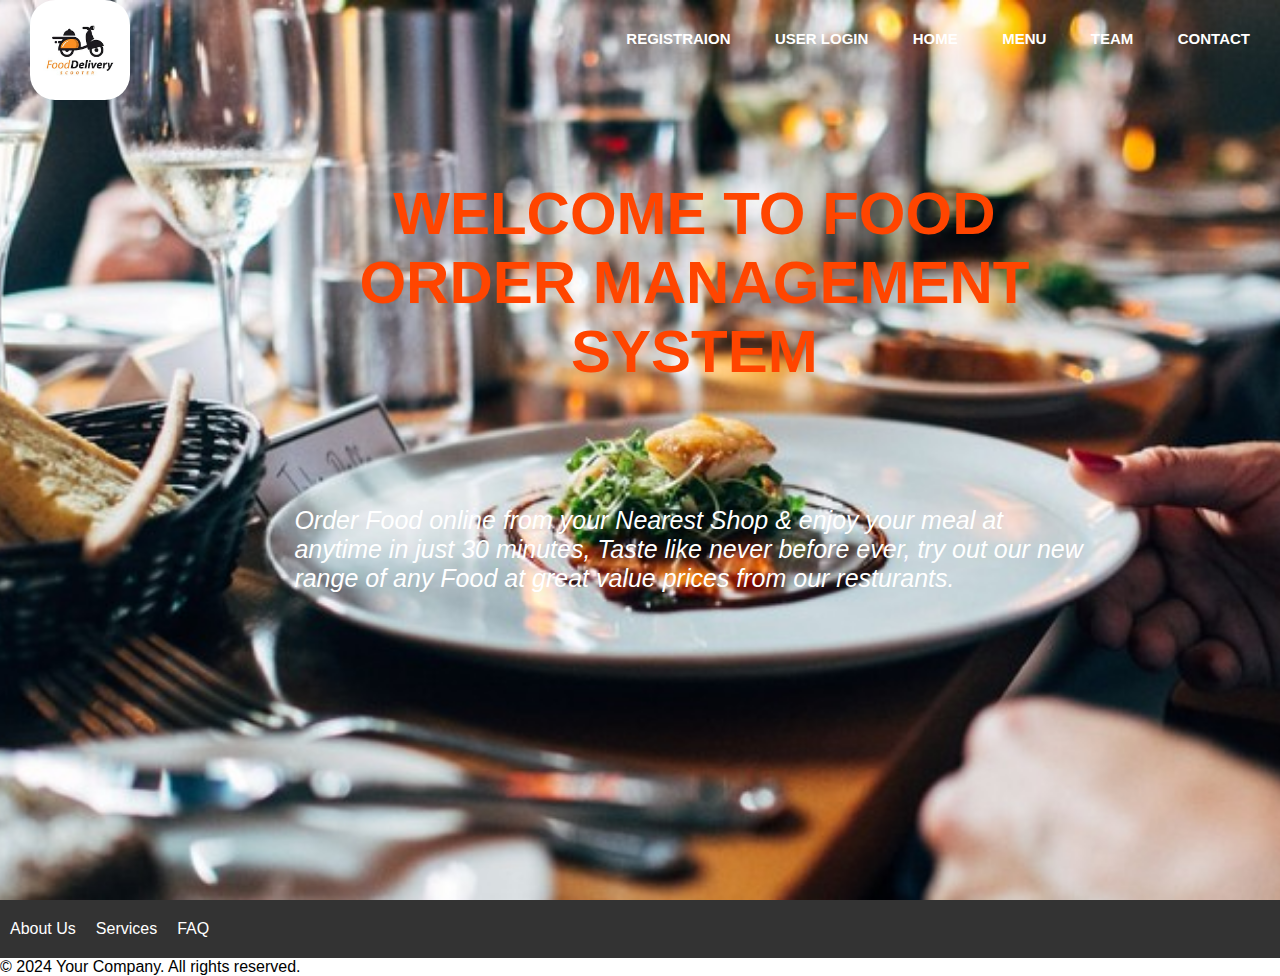
<file: index.html>
<!DOCTYPE html>
<html lang="en">
<head>
    <title>HomePage</title>
    <link rel="stylesheet" href="style8.css">
</head>
<body>
    <header>
        <img src="Logo.jpg" alt="Your Logo" id="header-logo">
        <div class="wrapper">
        <ul class="menu"> 
        <li><a href="form.html">Registraion</a></li>    
        <li><a href="LoginPage.html">User Login</a></li>    
        <li><a href="index.html">Home</a></li>
        <li><a href="order.html">Menu</a></li>
        <li><a href="Ourteam.html">Team</a></li> 
        <li><a href="contact.html">Contact</a></li> 
         
        
        </ul>
    
        </div>
        <div class="text">
        <h1> Welcome to Food Order Management System</h1>
        <p><i> Order Food online from your Nearest Shop & enjoy your meal at anytime in just 30 minutes, Taste like never before ever, try out our new range of any Food at great value prices 
         from our resturants.</i></p>
         
        </div>
        
    </header>   
    </header>

  <div><nav>
    <footer class="footer">
        
          <nav class="footer-nav">
            <a href="/about">About Us</a>
            <a href="/services">Services</a>
           
            <a href="/faq">FAQ</a>
          </nav> </div>
          <!--
          <div class="social-media">
            <a href="https://www.facebook.com" target="_blank">Facebook</a>
            <a href="https://www.twitter.com" target="_blank">Twitter</a>
            <a href="https://www.instagram.com" target="_blank">Instagram</a>
          </div>
          -->
          <p class="copyright">&copy; 2024 Your Company. All rights reserved.</p>
        </div>
      </footer>
    
</body>
</html>
</file>
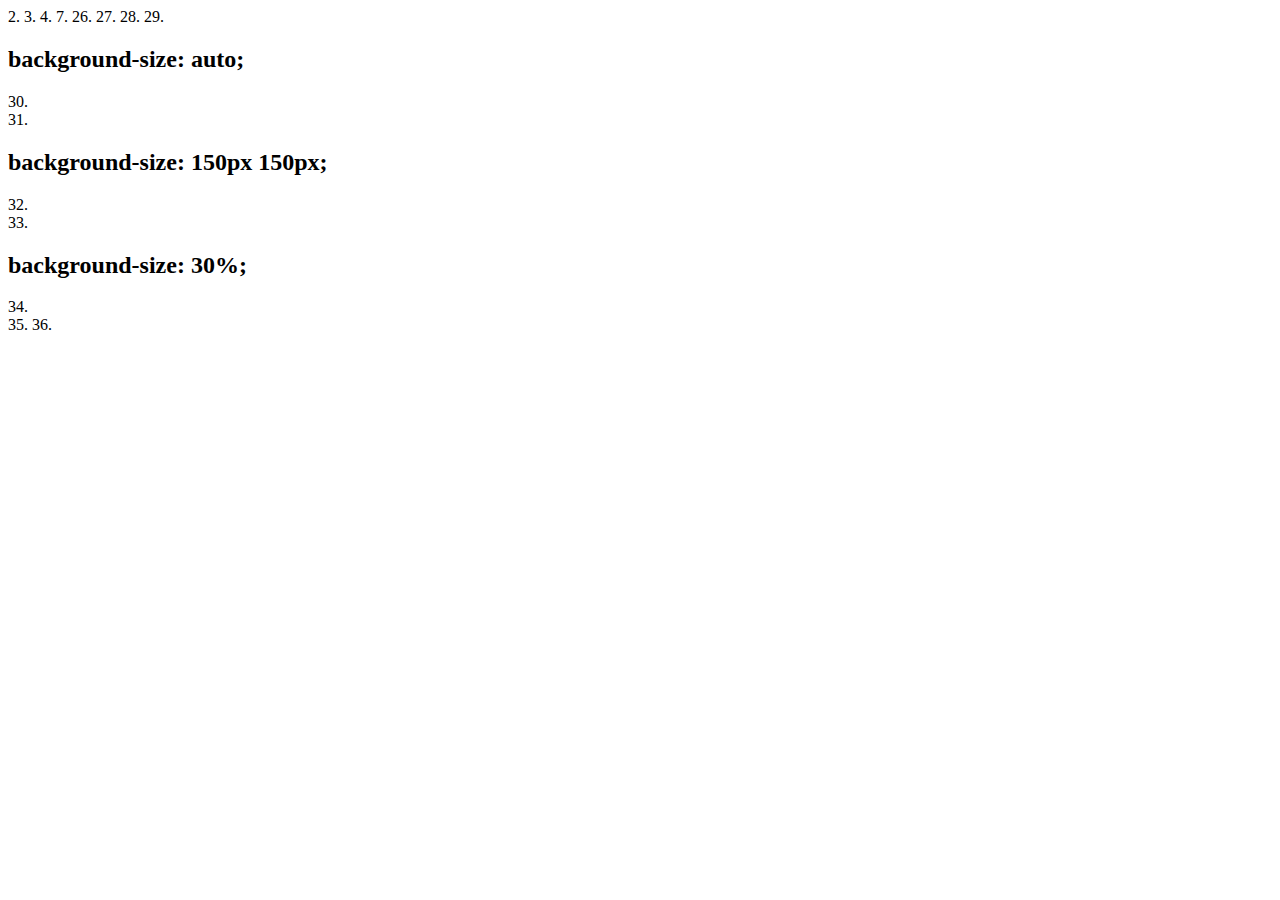
<file: BGPropertyCSS.html>
<!DOCTYPE html>
2. <html>
3. <head>
4. <title>
5. background-size property
6. </title>
7. <style>
8. div {
9. width: 300px;
10. height: 200px;
11. border: 2px solid red;
12. }
13. #div1{
14. background-image: url('lion.png');
15. background-size: auto;
16. }
17. #div2{
18. background-image: url('lion.png');
19. background-size: 150px 150px;
20. }
21. #div3{
22. background-image: url('lion.png');
23. background-size: 30%;
24. }
25. </style>
26. </head>
27.
28. <body>
29. <h2> background-size: auto; </h2>
30. <div id = "div1"></div>
31. <h2> background-size: 150px 150px; </h2>
32. <div id = "div2"></div>
33. <h2> background-size: 30%; </h2>
34. <div id = "div3"></div>
35. </body>
36. </html>
</file>
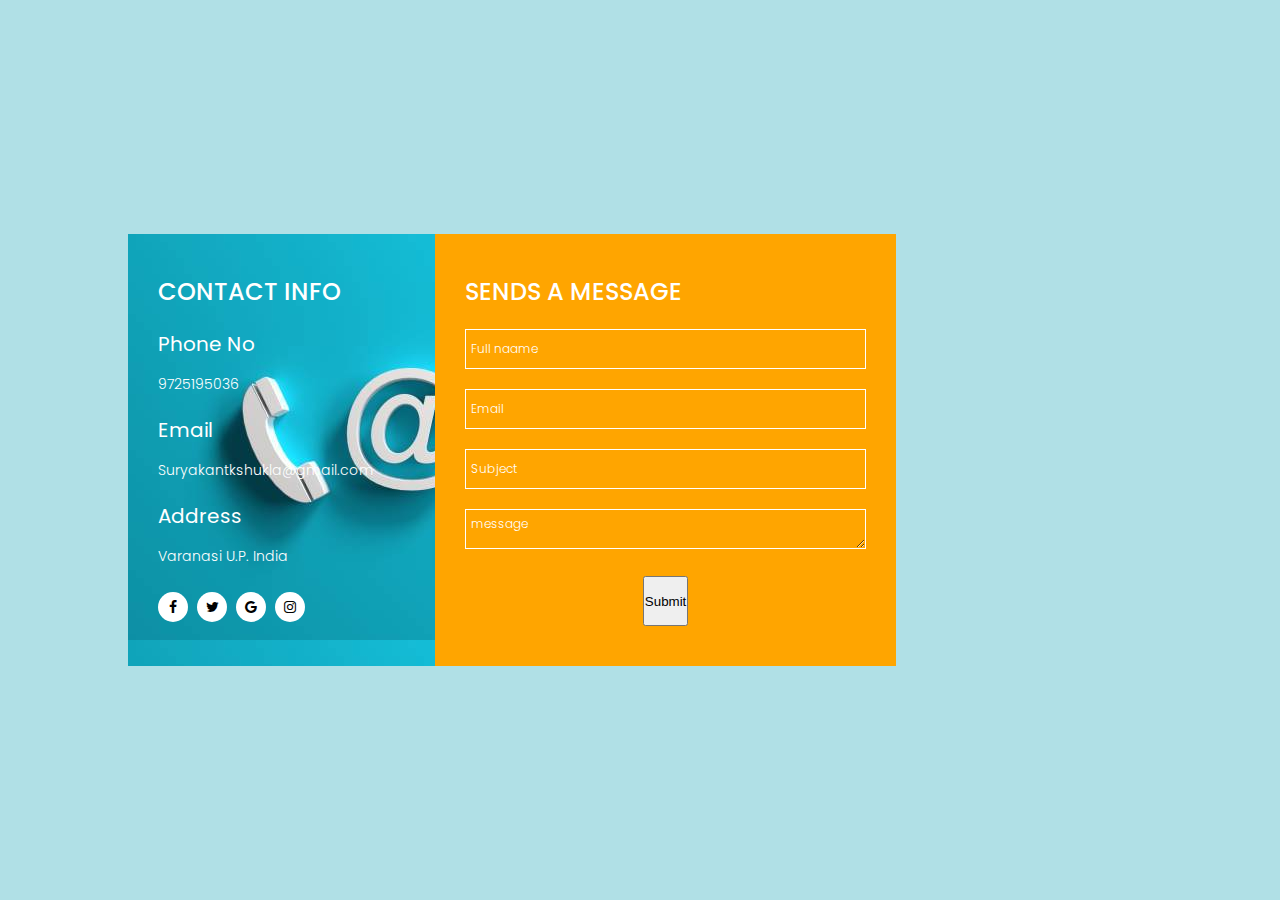
<file: contact.html>
<!DOCTYPE html>
<html lang="en">
<head>
    <title>Contact us</title>
    <link rel="stylesheet" href="style1.css">
    <link rel="stylesheet" href="https://stackpath.bootstrapcdn.com/font-awesome/4.7.0/css/font-awesome.min.css"
    crossorigin="anonymous";
</head>
<body >
    <div class="contact-wrap">
        <div class="contact-in">
            <h1> Contact info</h1>
            <h2> Phone No</h2>
            <p>9725195036</p>
            <h2>Email</h2>
            <p>Suryakantkshukla@gmail.com</p>
            <h2> Address</h2>
            <p>Varanasi U.P. India</p>

            <ul>
                <li> <a href="#"><i class="fa fa-facebook" aria-hidden="true"></i></a></li>
                <li> <a href="#"><i class="fa fa-twitter" aria-hidden="true"></i></a></li>
                <li> <a href="#"><i class="fa fa-google" aria-hidden="true"></i></a></li>
                <li> <a href="#"><i class="fa fa-instagram" aria-hidden="true"></i></a></li>
            </ul>

    </div>
    <div class="contact-in">
        <h1>sends a message</h1>
        <form>
            <input type="text" placeholder="Full naame" class="contact-in-input">
            <input type="text" placeholder="Email" class="contact-in-input">
            <input type="text" placeholder="Subject" class="contact-in-input">
            <textarea placeholder="message" class="contact-in-textarea"></textarea>

            <center> 
                <button style="height: 50px">Submit </button> 
            </center>        
        </form>
    </div>
    <div class="contact-in">
        <iframe src="https://www.google.com/maps/embed?pb=!1m18!1m12!1m3!1d14649.044857313906!2d85.34814182947542!3d23.378765706379856!2m3!1f0!2f0!3f0!3m2!1i1024!2i768!4f13.1!3m3!1m2!1s0x39f4e16223d88c6f%3A0xc56a7f4bc648d540!2sKokar%2C%20Ranchi%2C%20Jharkhand!5e0!3m2!1sen!2sin!4v1647589687641!5m2!1sen!2sin" width="100" height="auto" style="border:0;" allowfullscreen="" loading="lazy"></iframe>
    </div>
    </div>
</body>
</html>
</file>
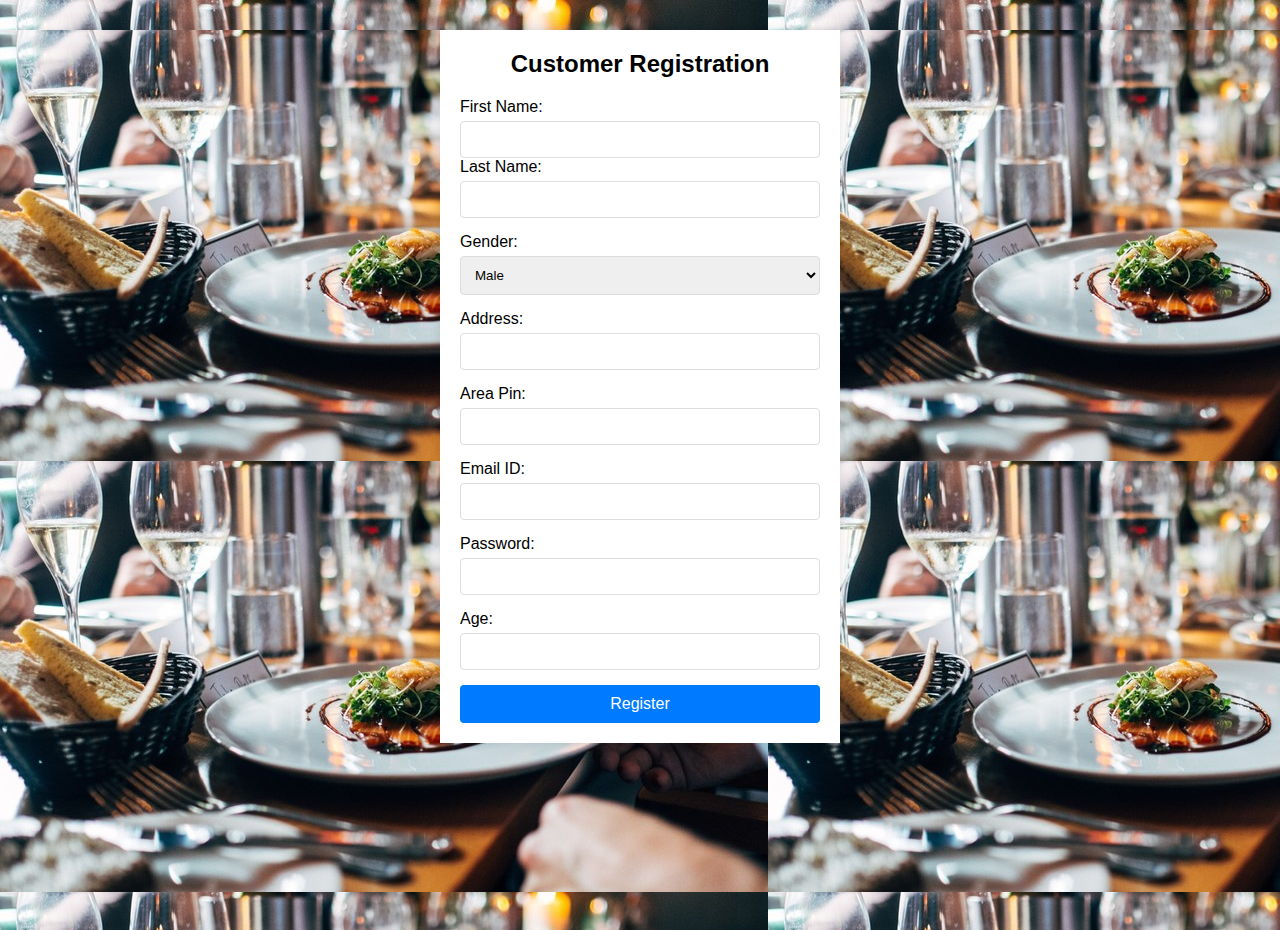
<file: form.html>
<!DOCTYPE html>
<html lang="en">
<head>
    <style>
        body, html {
            margin: 0;
            padding: 0;
            font-family: Arial, sans-serif;
            background-color: #f4f4f4;
            height: 100%;
            background-image: url(foodd.jpg);
        }
        
        .container {
            max-width: 400px;
            margin: 30px auto;
            padding: 20px;
            background-color: #fff;
            box-shadow: 0 0 10px rgba(0, 0, 0, 0.1);
        }
        
        .register-form h2 {
            text-align: center;
            margin-bottom: 20px;
        }
        
        .form-group {
            margin-bottom: 15px;
        }
        
        .form-group label {
            display: block;
            margin-bottom: 5px;
        }
        
        .form-group input[type="text"],
        .form-group input[type="email"],
        .form-group input[type="password"],
        .form-group input[type="number"],
        .form-group select {
            width: 100%;
            padding: 10px;
            border: 1px solid #ddd;
            border-radius: 4px;
            box-sizing: border-box;
        }
        
        button[type="submit"] {
            width: 100%;
            padding: 10px;
            border: none;
            border-radius: 4px;
            background-color: #007bff;
            color: white;
            cursor: pointer;
            font-size: 16px;
        }
        
        button[type="submit"]:hover {
            background-color: #0056b3;
        }
        
        @media (max-width: 768px) {
            .container {
                width: 90%;
                padding: 10px;
            }
        }
        
    </style>
    <meta charset="UTF-8">
    <meta name="viewport" content="width=device-width, initial-scale=1.0">
    <title>Registration - Food Order System</title>
    <link rel="stylesheet" href="style.css">
</head>
<body>
    <div class="container">
        <form class="register-form">
            <h2>Customer Registration</h2>
            <div class="form-group">
                <label for="name">First Name:</label>
                <input type="text" id="name" name="name" required>
                <label for="name">Last Name:</label>
                <input type="text" id="name" name="name" required>
            </div>
            <div class="form-group">
                <label for="sex">Gender:</label>
                <select id="sex" name="sex" required>
                    <option value="male">Male</option>
                    <option value="female">Female</option>
                    <option value="other">Other</option>
                </select>
            </div>
            <div class="form-group">
                <label for="address">Address:</label>
                <input type="text" id="address" name="address" required>
            </div>
            <div class="form-group">
                <label for="pin">Area Pin:</label>
                <input type="text" id="pin" name="pin" pattern="\d{6}" title="Enter a 6-digit PIN code" required>
            </div>
            <div class="form-group">
                <label for="email">Email ID:</label>
                <input type="email" id="email" name="email" required>
            </div>
            <div class="form-group">
                <label for="password">Password:</label>
                <input type="password" id="password" name="password" required>
            </div>
            <div class="form-group">
                <label for="age">Age:</label>
                <input type="number" id="age" name="age" required>
            </div>
            <button type="submit">Register</button>
        </form>
    </div>
</body>
</html>
</file>
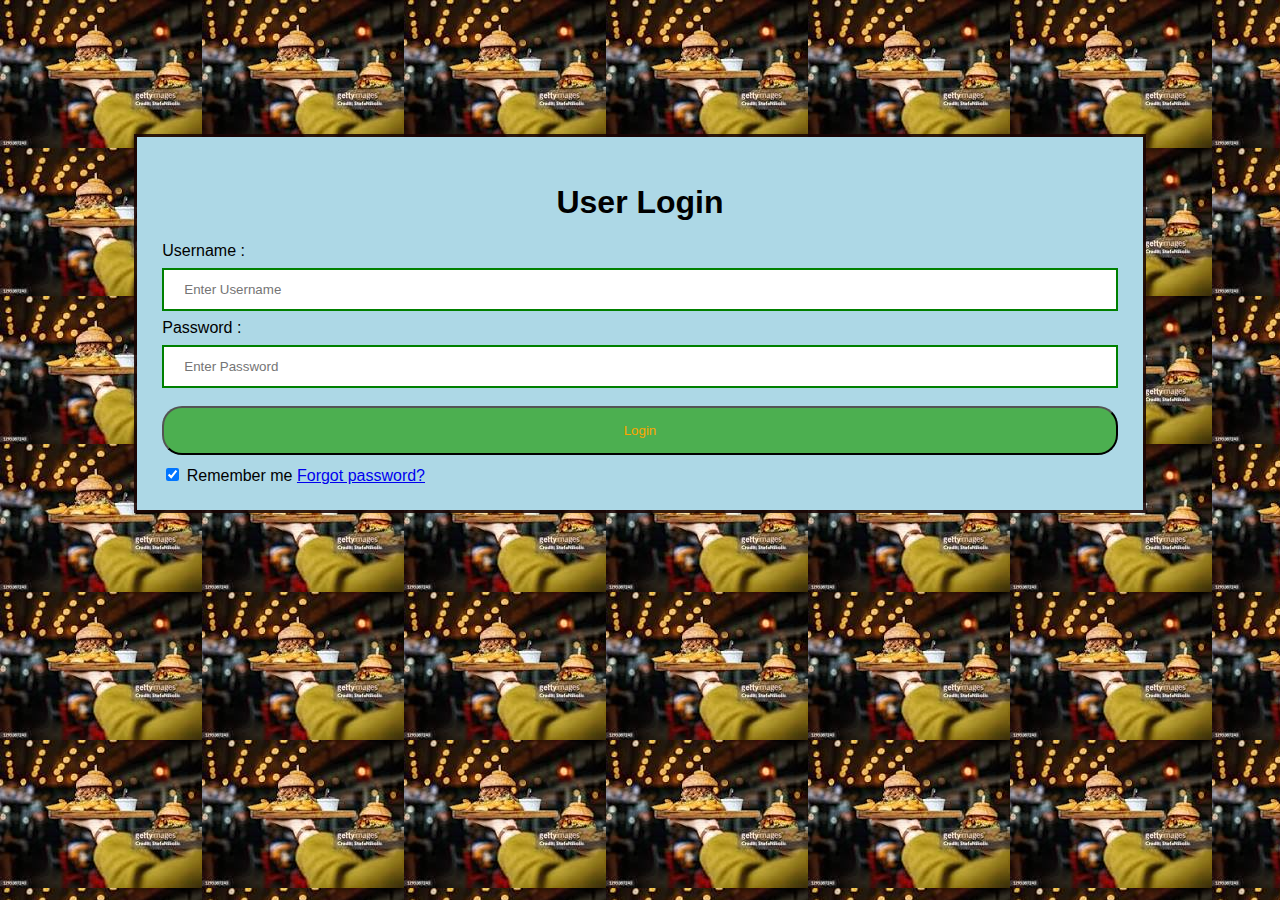
<file: LoginPage.html>
<!DOCTYPE html>   
<html>   
<head>  
<meta name="viewport" content="width=device-width, initial-scale=1">  
<title> Login Page </title>  
<style>   
Body { 
    display: flex;
    align-items: center;
     justify-content: center;
     width: auto;
     font-family: Calibri, Helvetica, sans-serif;  
     background:url(SurveFood.jpg)  
}  
button {   
       background-color: #4CAF50;   
        width: 100%;  
        color: orange;   
        padding: 15px;   
        margin: 10px 0px;     
        border-radius: 20px; 
        cursor: pointer; 

         }   
 form {   
    
        margin-top: 10%;
        border: 3px solid #190404e0;   
    }   
 input[type=text], input[type=password] {   
        width: 100%;   
        margin: 8px 0;  
        padding: 12px 20px;   
          
        border: 2px solid green;   
        box-sizing: border-box;   
    }  
 button:hover {   
        opacity: 0.7; 
         color: red;
    }  

 .container {   
    
        padding: 25px;   
        background-color: lightblue; 
        
    }   
    
</style>   
</head>    
<body>    
  
        <form >  
        <div class="container">  
            <center>   <h1> User Login</h1></center> 

            <label>Username : </label>   
            <input type="text" placeholder="Enter Username" name="username" required>  
            <label>Password : </label>   
            <input type="password" placeholder="Enter Password" name="password" required>  
            <button type="submit">Login</button>   
            <input type="checkbox" checked="checked"> Remember me <a href="#"> Forgot password? </a>   
        </div>   
    </form>
    
</body>     
</html>
</file>
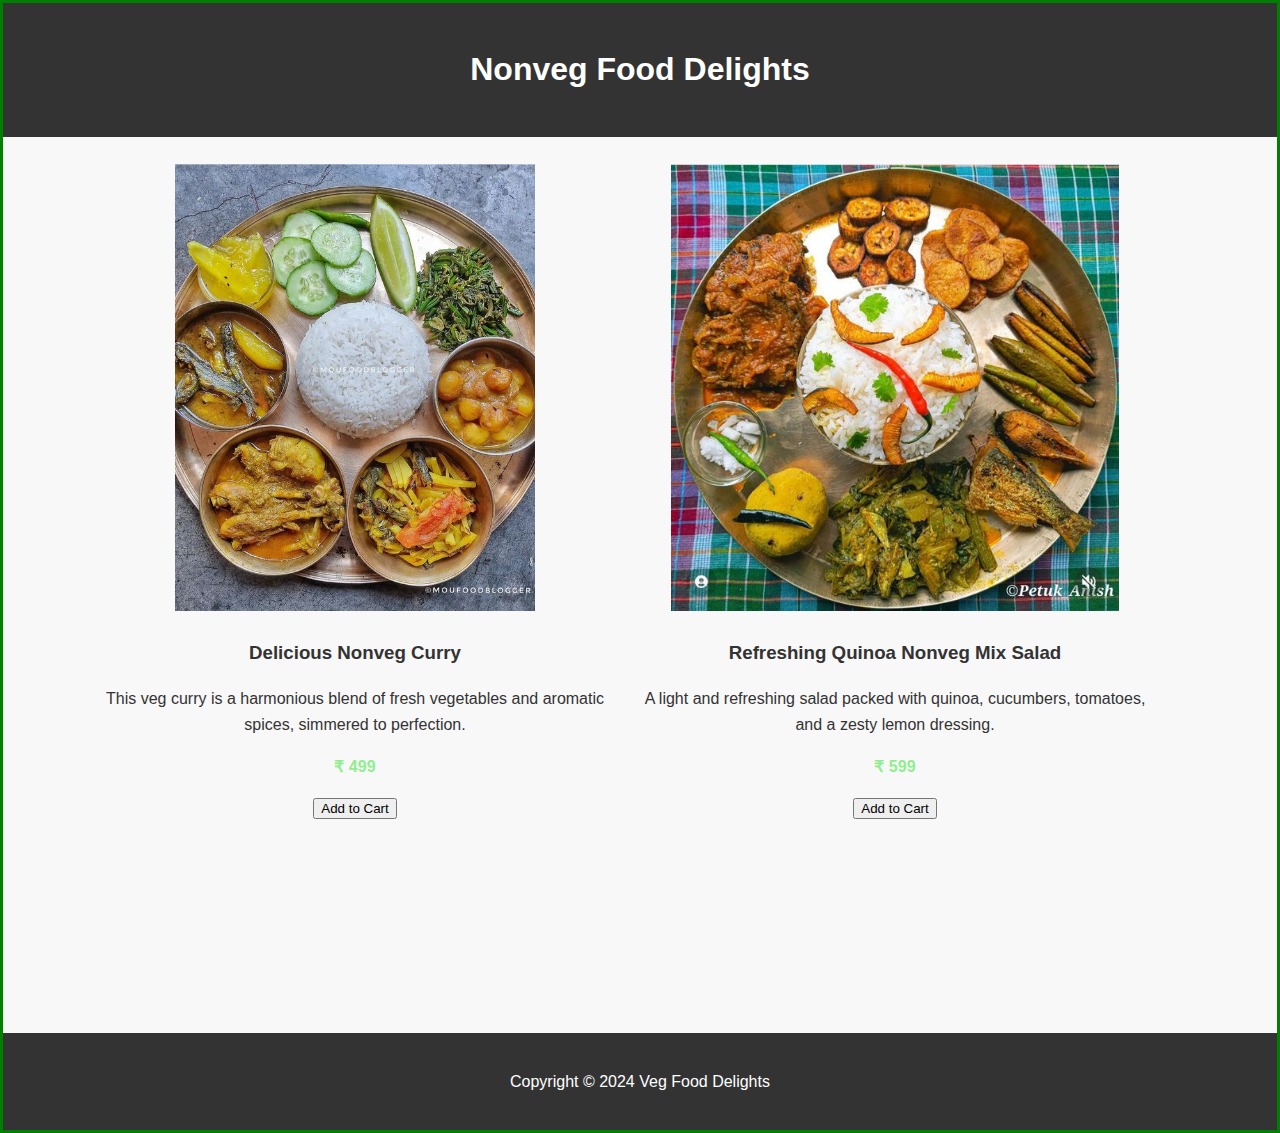
<file: NonvegItem.html>
<!DOCTYPE html>
<html lang="en">
<head>
    <meta charset="UTF-8">
    <meta name="viewport" content="width=device-width, initial-scale=1.0">
    <title>Veg Food Delights</title>
    <style>
        body {
           
            font-family: Arial, sans-serif;
            background-color: #f8f8f8;
            color: #333;
            line-height: 1.6;
            margin: 0;
            padding: 0;
            text-align: center;
            border: 3px solid green;
              }
     
        .container {
            max-width: 1100px;
            margin: auto;
            overflow: hidden;
            padding: 0 20px;
            display: flex;
            flex-wrap: wrap;
            gap: 10px;
        }

        .header, .footer {
            background: #333;
            color: #fff;
            text-align: center;
            padding: 20px 0;
        }
  
        .card img {
            padding-top: 5%;
            max-width: 80%;
            height: auto;
            max-width: 100%; /* Makes image responsive */
            height: 50%; /* Maintains aspect ratio */
        }

        .card h3 {
            color: #333;
        }
        
        .card {
            flex: 1; /* Allows cards to grow and fill the space */
            max-width: calc(50% - 20px); /* Adjust based on the gap to ensure proper spacing */
        }
        .price {
            font-weight: bold;
            color: lightgreen;
        }
   
    </style>
</head>
<body>

<div class="header">
    <h1>Nonveg Food Delights</h1>
</div>

<div class="container">
    <div class="card">
        <img src="VegImage.jpg" alt="Veg Dish 1">
        <h3>Delicious Nonveg Curry</h3>
        <p>This veg curry is a harmonious blend of fresh vegetables and aromatic spices, simmered to perfection.</p>
        <p class="price">₹ 499</p>
        <button onclick="addToCart('20.99')">Add to Cart</button>
    </div>
    <div class="card">
        <img src="VegImage2.jpg" alt="Veg Dish 2">
        <h3>Refreshing Quinoa Nonveg Mix Salad</h3>
        <p>A light and refreshing salad packed with quinoa, cucumbers, tomatoes, and a zesty lemon dressing.</p>
        <p class="price">₹ 599</p>
        <button onclick="addToCart('20.99')">Add to Cart</button>
    </div>
    <!-- Add more cards/dishes here -->
</div>

<div class="footer">
    <p>Copyright &copy; 2024 Veg Food Delights</p>
</div>

</body>
</html>
</file>
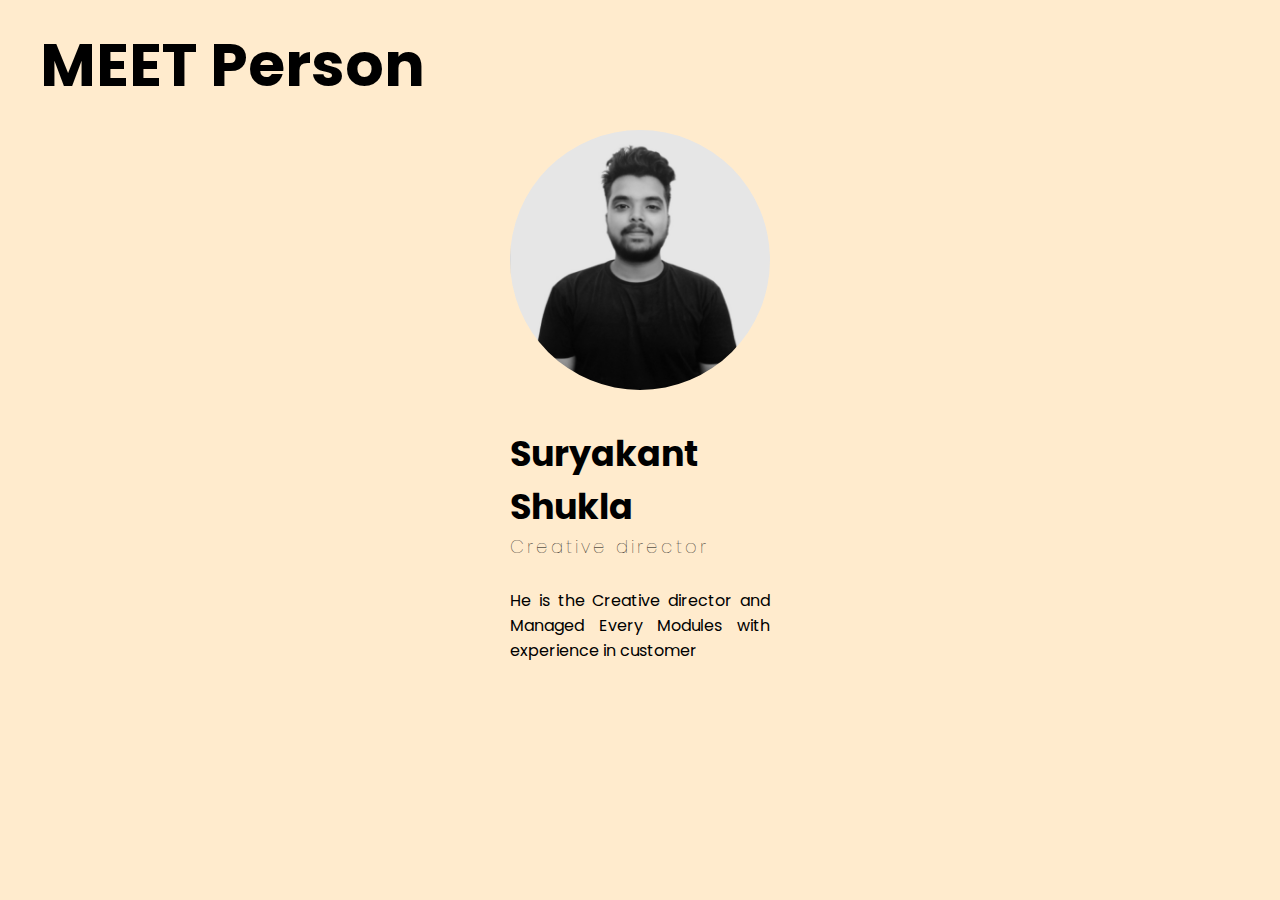
<file: ourteam.html>
<!DOCTYPE html>
<html lang="en">
<head>

    <title>Team</title>
    <link rel="stylesheet" href="style6.css">
</head>
<body>
   <div class="container">
       <h1 class="heading">MEET Person</h1>
            <div class="profiles">
            <div class="profile">
            <img src="doc image.jpg" class="profile-img">
            <h3 class="user-name">Suryakant Shukla</h3> 
            <h5>Creative director</h5>
            <p>He is the Creative director and Managed Every Modules with experience in customer</p>
            </div>
            
            </div>

    </div> 
</body>
</html>
</file>
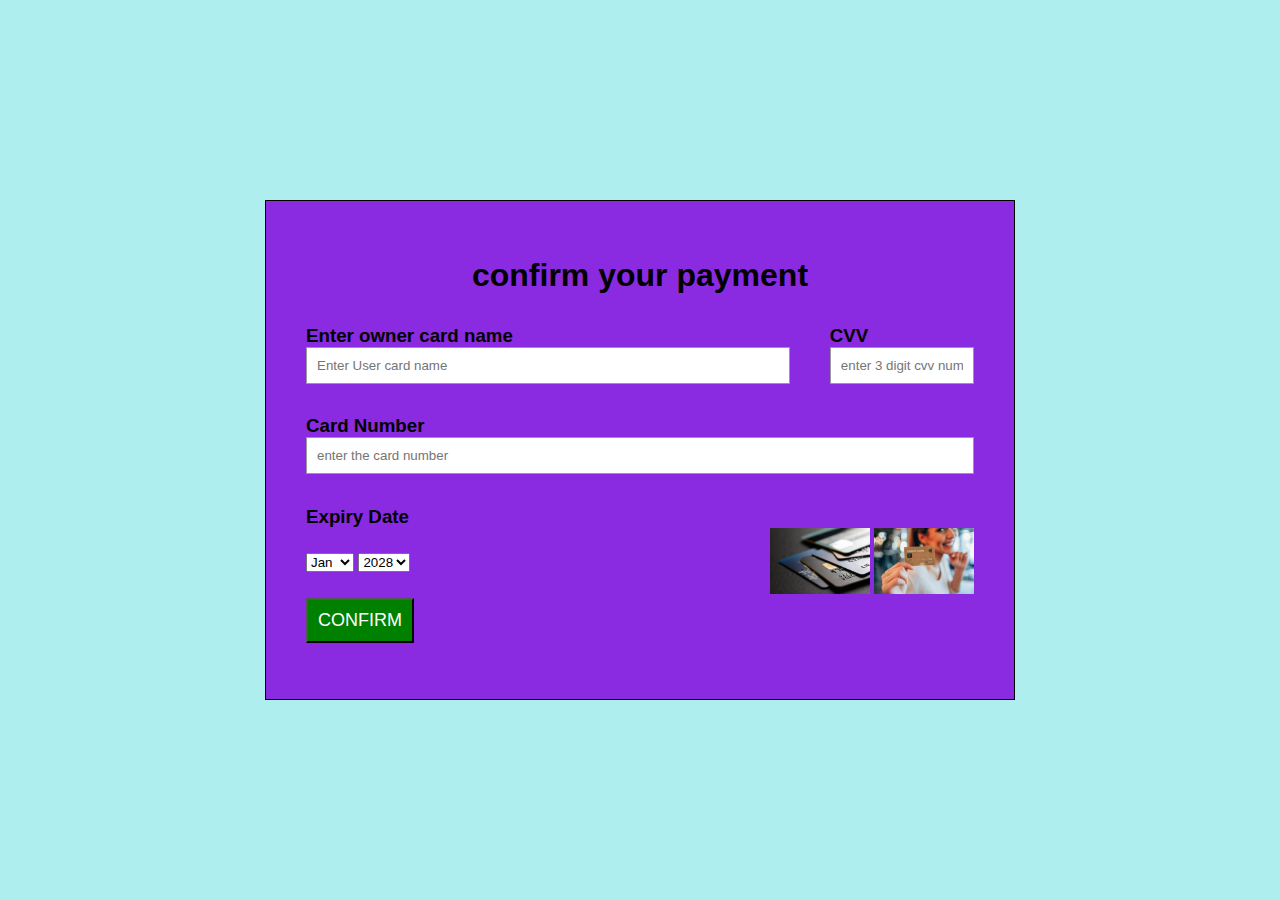
<file: payment form.html>
<!DOCTYPE html>
<html lang="en">
<head>

    <title>Document</title>
    <link rel="stylesheet" href="style7.css">
</head>
<body>
    <div class="container">
        <h1>confirm your payment</h1>
        <div class="first-row">
            <div class="owner">
                <h3> Enter owner card name</h3>
                <div class="input-field">
                    <input type="text" placeholder="Enter User card name" required>

                </div>
            </div>
            <div class="CVV">
                <h3>CVV</h3>
                <div class="input-field">
                    <input type="password" placeholder="enter 3 digit cvv number" required>
                    
                </div>
            </div>
        </div>
        <div class="second-row">
            <div class="card number">
                <h3> Card Number </h3>
                <div class="input-field">
                    <input type="text" placeholder="enter the card number" required>

                
            </div>
            </div>
            </div>
        
            <div class="third-row">
            <div class="card number">
                <h3> Expiry Date </h3>
          <div class="selection">
              <div class="date">
                  <select name="months" id="months">
                      <option value="Jan">Jan</option>
                      <option value="Feb">Feb</option>
                      <option value="Mar">Mar</option>
                      <option value="Apr">Apr</option>
                      <option value="May">May</option>
                      <option value="Jun">Jun</option>
                      <option value="Jul">Jul</option>
                      <option value="Aug">Aug</option>
                      <option value="Sep">Sep</option>
                      <option value="Out">Aug</option>
                      <option value="Nov">Nov</option>
                      <option value="Dec">Dec</option>
                  </select>
                  <select name="years" id="years">
                    <option value="2025">2028</option>
                    <option value="2024">2027</option>
                    <option value="2023">2026</option>
                    <option value="2022">2025</option>
                    <option value="2022">2024</option>
                    <option value="2021">2023</option>   
                  </select>

              </div>
              <div class="cards">
                  <img src="cr.jpg" alt="">
                  <img src="cr1.jpg" alt="">
                
              </div>
          </div> 
        </div>
        <div>
        <a href="pop.html"><button>confirm</button></a>
        </div>
    </div>
</body>
</html>
</file>
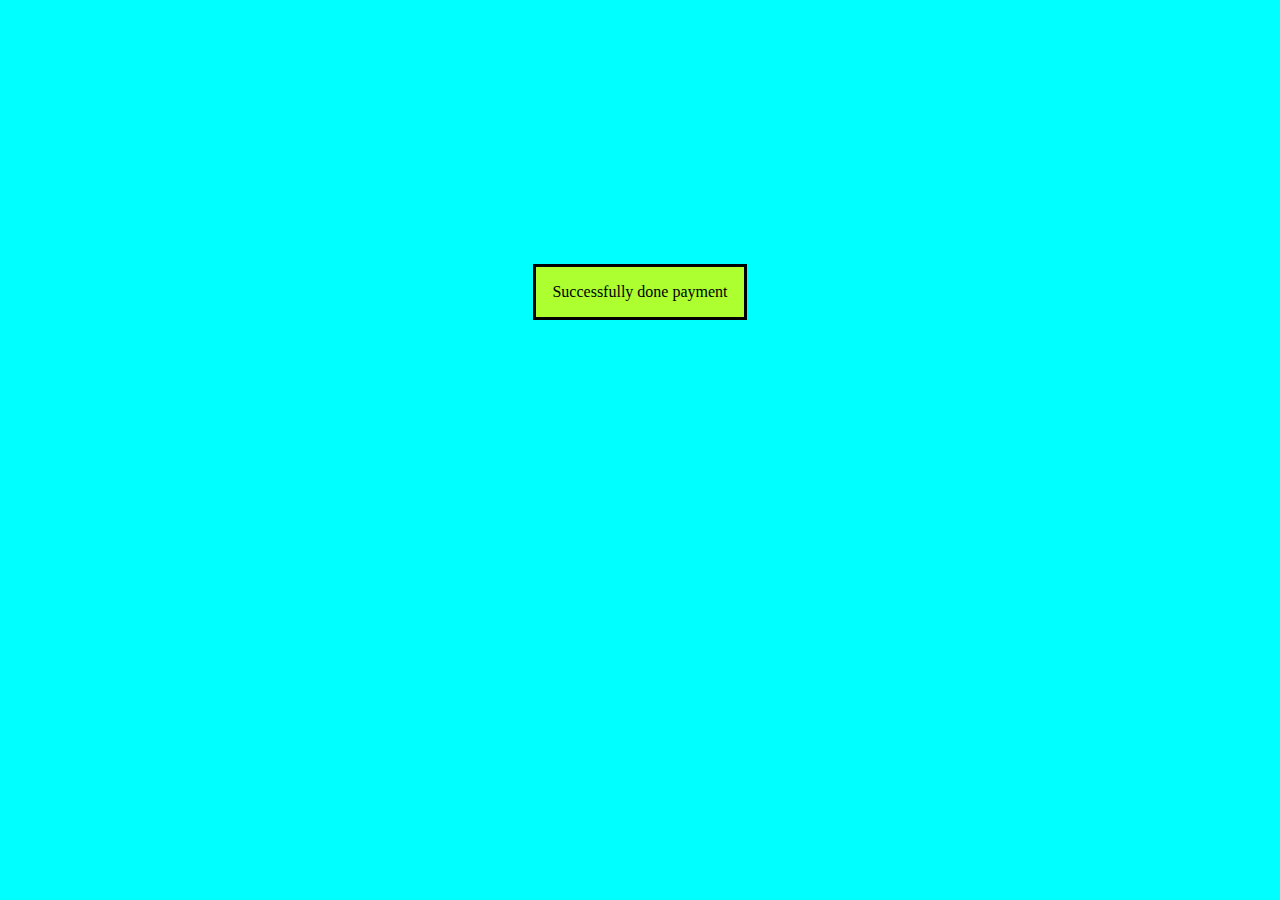
<file: pop.html>
<!DOCTYPE html>
<html lang="en">
<head>
    <meta charset="UTF-8">
    <meta name="viewport" content="width=device-width, initial-scale=1.0">
    <title>Document</title>
    <style>
        body{
            background-color: aqua;
        }
        dialog 
        {
            text-align: center;
            margin-top: 20%;
            background-color: greenyellow;
        }
    </style>
</head>
<body>
    <dialog open >Successfully done payment</dialog>
</body>
</html>
</file>
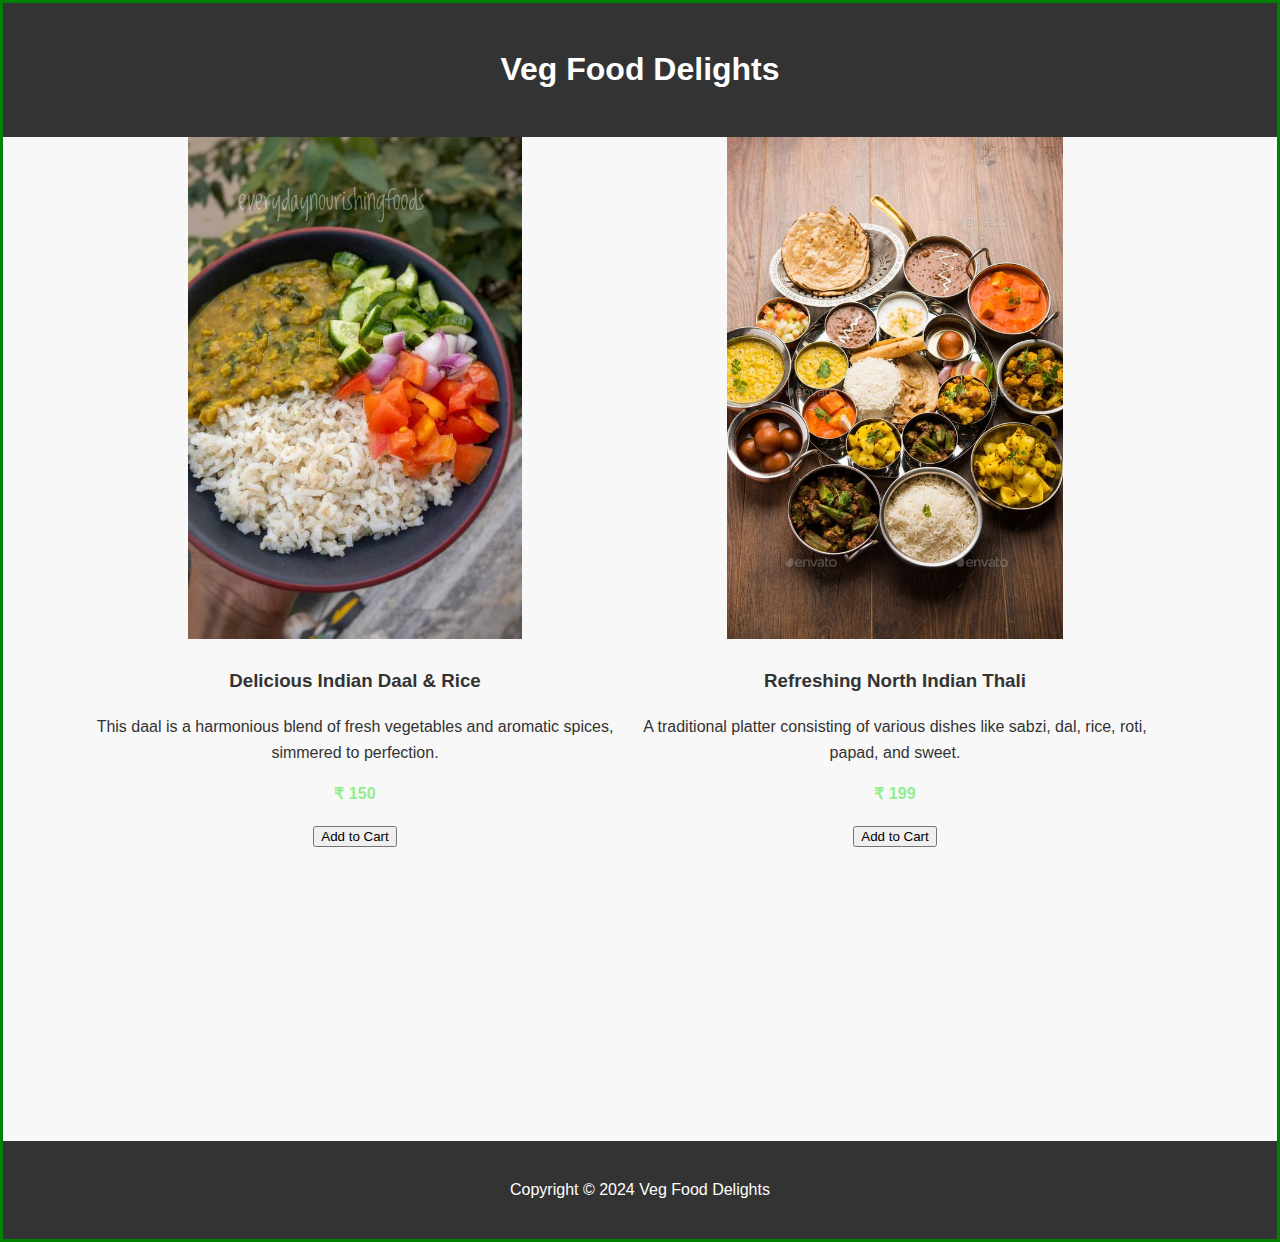
<file: VegItem.html>
<!DOCTYPE html>
<html lang="en">
<head>
    <meta charset="UTF-8">
    <meta name="viewport" content="width=device-width, initial-scale=1.0">
    <title>Veg Food Delights</title>
    <style>
        body {
            font-family: Arial, sans-serif;
            background-color: #f8f8f8;
            color: #333;
            line-height: 1.6;
            margin: 0;
            padding: 0;
            text-align: center;
            border: 3px solid green;
              }
     
        .container {
            max-width: 1100px;
            margin: auto;
            overflow: hidden;
            padding: 0 20px;
            display: flex;
            flex-wrap: wrap;
            gap: 10px;
        }

        .header, .footer {
            background: #333;
            color: #fff;
            text-align: center;
            padding: 20px 0;
        }
  
        .card img {
            max-width: 80%;
            height: auto;
            max-width: 100%; /* Makes image responsive */
            height: 50%; /* Maintains aspect ratio */
        }

        .card h3 {
            color: #333;
        }
        
        .card {
            flex: 1; /* Allows cards to grow and fill the space */
            max-width: calc(50% - 20px); /* Adjust based on the gap to ensure proper spacing */
        }

        .price {
            font-weight: bold;
            color: lightgreen;
        }
        
        #cart {
            list-style-type: none;
            padding: 0;
        }
        
    </style>
</head>
<body>

<div class="header">
    <h1>Veg Food Delights</h1>
</div>
<div class="container">
    <div class="card">
        <img src="Veg1.jpg" alt="Veg Dish 1">
        <h3>Delicious Indian Daal & Rice</h3>
        <p>This daal is a harmonious blend of fresh vegetables and aromatic spices, simmered to perfection.</p>
        <p class="price">₹ 150</p>
        <button onclick="addToCart">Add to Cart</button>
    </div>
    <div class="card">
        <img src="Veg2.jpg" alt="Veg Dish 2">
        <h3>Refreshing North Indian Thali</h3>
        <p>A traditional platter consisting of various dishes like sabzi, dal, rice, roti, papad, and sweet.</p>
        <p class="price">₹ 199</p>
        <button onclick="addToCart">Add to Cart</button>
    </div>
    
    <!-- Add more cards/dishes here -->
</div>

<div class="footer">
    <p>Copyright &copy; 2024 Veg Food Delights</p>
</div>
</body>
</html>
</file>
<file: style8.css>
*{
    margin: 0;
    padding: 0;
  
}

body{
    font-family: Arial, Helvetica, sans-seriff;

}
header{
    background: url(foodd.jpg);
   height: 100vh;
   background-size: cover;
   background-position: center;
   position: relative;
}
.wrapper{
    width: 100%;
    margin: auto;

}
.menu{
    float: right;
    list-style: none;
    margin-top: 30px;
    margin-right: 10px;

}
.menu li{
    display: inline-block;

}

.menu li a{
    color: #fff;
    text-decoration: none;
    padding: 10px 20px;
    text-transform: uppercase;
    font-weight: bold;
    font-size: 15px;
}
.menu li a:hover{
    background: #fff;
    color: #333;
    border-radius: 10px;

}
#header-logo {
    height: 100px;
    width: auto; 
    margin-left: 30px; 
    float: left; 
    border-radius: 25px;

}
.text{
    position:absolute;
    width: 800px;
    height: 300px;
    margin: 14% 23%;
    text-align: center;

}
.text h1{
    text-align: center;
    color:orangered;
    text-transform: uppercase;
    font-size: 60px;
    
}
.text a{
    background: orangered;
    font-weight: bold;
    font-size: 20px;
    letter-spacing: 1px;
    margin-top: 20px;
    display: inline-block;
    color: #fff;
}

.text a:hover{
    background: #fff;
    color:#333;


}
.text p{
    margin-top: 15%;
    color:white;
    text-align: left;
    font-size: 25px;

}
.form{
    width: 220px;
    height: 380px;
    background-color: black;
    position: absolute;
    top: 200px;
    left: 870px;
    border-radius: 10px;
    padding:30px;
    margin-left: 370px;

}
.footer {
    background-color: #333;
    color: white;
    padding: 20px 0;
  }
  
  .footer-content {
    max-width: 1200px;
    margin: 0 auto;
    display: flex;
    justify-content: space-between;
    align-items: center;
    flex-wrap: wrap;
    padding: 0 20px;
  }
  
  .footer-logo {
    width: 100px; /* Adjust size as needed */
  }
  
  .footer-nav,
  .social-media {
    display: flex;
  }
  
  .footer-nav a,
  .social-media a {
    color: white;
    text-decoration: none;
    margin: 0 10px;
  }
  
  .footer-nav a:hover,
  .social-media a:hover {
    text-decoration: underline;
  }
  
  @media (max-width: 768px) {
    .footer-content {
      text-align: center;
      flex-direction: column;
    }
  
    .footer-nav,
    .social-media {
      margin: 10px 0;
    }
  }
  

@media (max-width:650px){
    .logo{
        float: none;
        width: 50%;
        text-align: center;
        margin: auto;
        margin-bottom: 5px;

    }
    .menu{
        float: none;
        margin-top: 0;
       text-align: center;
    }

    .menu li a{
        padding: 5px;
        font-size: 11px;

    }
    .text{
        width: 100%;
        height: 100%;
        margin: 30% 0;
    }
    .text h1{
        font-size: 18px;

    }
    .text a{
        font-size: 12px;
        padding: 10px;
    }
    
}
</file>
<file: style1.css>
@import url('https://fonts.googleapis.com/css2?family=Poppins:ital,wght@0,100;0,200;0,300;0,400;0,500;0,600;0,700;0,800;0,900;1,100;1,200;1,300;1,400;1,500;1,600;1,700;1,900&display=swap');
*{
    padding: 0;
    margin: 0;
    box-sizing: border-box;

}
body{
    height: 100vh;
    display: grid;
    align-items: center;
    font-family: 'Poppins',sans-serif;
    background-color: powderblue;

}
.contact-wrap
{
    width: 80%;
    height: auto;
    margin: auto;
    display: flex;
    flex-wrap: wrap;

}
.contact-in{
    padding: 40px 30px;
}
.contact-in:nth-child(1)
{

flex: 30%;
background: url(contact.jpg) ;
color: #fff;
}
.contact-in:nth-child(2)
{
flex: 45%;
background: orange;
}
.contact-in:nth-child(3)
{
flex: 25%;
padding: 0;
}

.contact-in h1
{
font-size: 24px;

color: #fff;
text-transform: uppercase;
font-weight: 500;
margin-bottom:20px ;
}


.contact-in h2
{
font-size: 20px;

font-weight: 400;
margin-bottom:15px ;
}


.contact-in h2 i
{
font-size: 16px;
width: 40px;
height: 40px;
margin-right: 10px;
background: #f5f5f5;
color: #000;
border-radius: 50px;
line-height: 40px;
text-align: center;
}

.contact-in p
{
font-size: 14px;

font-weight: 300;
margin-bottom:20px ;
}
.contact-in ul{
    padding: 0;
    margin: 0;
}
.contact-in ul li{
    list-style: none;
    display: inline-block;
    margin-right: 5px;
    margin-top: 5px;
}

.contact-in ul li a{
  display: block;
  width: 30px;
  height: 30px;
  text-align: center;
  background: #fff;
  border-radius: 50px;
}

.contact-in ul li a i{
    font-size: 14px;
    line-height: 30px;
    color: #000;
  }

  .contact-in form{
      width: 100%;
      height: auto;
  }
  .contact-in-input{
      width: 100%;
      height: 40px;
      margin-bottom: 20px;
      border: 1px solid #fff;
      outline: none;
      padding-left: 5px;
      background: transparent;
      color: rgb(255, 255, 255);
      font-size: 12px;
      font-weight: 300;
      font-family: 'Poppins',sans-serif;
  }

  .contact-in-input::placeholder{
      color: #fff;
  }

  .contact-in-textarea{
      width: 100%;
      height: 40px;
      margin-bottom: 20px;
      border: 1px solid #fff;
      outline: none;
      padding-top: 5px;
      padding-left: 5px;
      background: transparent;
      color: #fff;
      font-size:12px ;
      font-weight:300 ;
      font-family: 'Poppins',sans-sarif;

    
  }
  .contact-in-textarea::placeholder{
      color: #fff;
  }

  .contact-in-btn{
    width: 100%;
    height: 40px;
  
    border: 1px solid #fff;
    outline: none;
    
    background: transparent;
    color: #fff;
    font-size:12px ;
    font-weight:300 ;
    font-family: 'Poppins',sans-sarif;
cursor: pointer;
  
}

.contact-in iframe{
    width: 100%;
    height: 100%;

}

@media screen and (max-width:480px){
    .contact-in:nth-child(1){
        flex: 50px;
     
    }



    .contact-in:nth-child(2){
        flex: 50px;
      
    }

    
    .contact-in:nth-child(3){
        flex: 100px;
       
    }


}

@media screen and (max-width:360px){
    .contact-in:nth-child(1){
        flex: 50px;
     
    }



    .contact-in:nth-child(2){
        flex: 50px;
      
    }

    
    .contact-in:nth-child(3){
        flex: 100px;
       
    }

}
</file>
<file: style.css>
*{
    margin: 0;
    padding: 0;
    box-sizing: border-box

}
body{
    font-family: 'Poppins',sans-serif;

}
.wrapper{
    width: 1200px;
    margin: 100px auto;


}

.title {
  text-align: center;
    margin-bottom: 60px;

}
.title h4{
    text-transform: capitalize;
    font-size: 36px;
    position: relative;
    display: inline-block;
    padding-bottom: 10px;
}
.title h4 span{
    display: block;
    font-size: 25px;
    font-style: italic;
    margin-bottom: -10px;

}
.title h4::before{
    position: absolute;
    content: "";
    width: 100px;
    height: 2px;
    background-color: tomato;
    bottom: 0;
    left: 50%;
    transform: translateX(-50%);

   
}
.menu{
    display: flex;
    flex-wrap: wrap;
  justify-content: space-between;
}

.single-menu{
    flex-basis: 580px;
    margin-bottom: 20px;
    padding-bottom: 20px;
    border-bottom: 1px solid #ddd;
}
.single-menu:nth-child(5),.single-menu:nth-child(6){
    border-bottom: 0;
}

.single-menu{
    display: flex;
    flex-direction: row;
    align-items: center;
}
.single-menu img{
    max-width: 180px;
    margin-right: 30px;
    border-radius: 50px;
    border:1px solid #ddd;
    padding: 3px;

}
.single-menu h4{
    text-transform: capitalize;
    font-size: 22px;
    border-bottom: 1px dashed #333;
    margin-bottom: 5px;
    padding-bottom: 5px;

}

.single-menu h4 span{
    float: right;
    color: #ff7720;
    font-style: italic;
}
</file>
<file: style6.css>
@import url("https://fonts.googleapis.com/css?family=Poppins&display=swap");
*{

    padding: 0;
    margin: 0;
}
body{
    background-color:blanchedalmond;
    font-family: "Poppins" ,sans-serif;

}

.container{
    margin: 20px 40px;
    color:blanchedalmond;
}

.heading{
    font-size: 60px;
    color: black;

}
.container .profiles{
display:flex;
width:auto;
flex-wrap:wrap;
}
.heading span{
    font-style: italic;
    font-size: 30px;

}
.profiles{
    display: flex;
    justify-content: space-around;
    margin: 20px 10px;
}

.profile{
    flex-basis: 160px;

}
.profile .profile-img{
height: 260px;
width: 260px;
border-radius: 50%;
filter: grayscale(100%);
cursor: pointer;
transition: 400ms;

}
.profile:hover .profile-img{
    filter: grayscale(0);
}

.user-name{
    margin-top: 30px;
    font-size: 35px;
    color: black;

}
.profile h5{
    font-size: 18px;
    font-weight: 100;
    letter-spacing: 3px;
    color: black;

}
.profile p{
    font-size: 16px;
    margin-top: 28px;
    text-align: justify;
    color: black;
}

@media only  screen and (max width:1150px) {
    .profiles{
        flex-direction: column;
    }
.profile{
    display: flex;
    flex-direction: column;
    align-items: center;
}
.profile p{
    text-align: center;
    margin: 20px 60px 80px 60px;
    font-size: 20px;
}
    
}

@media only screen and( max width:900px){
    .heading{
        font-size: 40px;
        color: white;
        text-align: center;

    }
.heading span{
    font-size: 15px;

}

.profile{

    margin: 20px 0;

}

.profile p{
    margin: 20px 10px 80px 10px;
}
}
    
}
</file>
<file: style7.css>
*{
    margin: 0;
    padding: 0;
    box-sizing: border-box;
    font-family: 'Poppins',sans-serif;
}

body{
    width: 100%;
    height: 100vh;
    display: flex;
    justify-content: center;
    align-items: center;
    background-color: paleturquoise;
}
.container{
    width: 750px;
    height: 500px;
    border: 1px solid;
    background-color: blueviolet;
    display: flex;
    flex-direction: column;
    padding: 40px;
    justify-content: space-around;

}

.container h1{
    text-align: center;

}
.first-row{
    display: flex;


}

.owner{
    width: 100%;
   
    margin-right: 40px;

}
.input-field{
    border: 1px solid #999;
}
.input-field input{
    width: 100%;
    border: none;
    outline: none;
    padding: 10px;
}
.selection{
    display: flex;
    justify-content: space-between;
    align-items: center;

}
.selection select{
    padding: 10p 20px ;
}
button{
background-color: green;
color: white;
text-align: center;
text-transform: uppercase;
text-decoration: none;
padding: 10px;
font-size: 18px;
transition: 8.5s;
}
a:hover{
    background-color: dodgerblue;
}
.cards img{
    width: 100px;
}
</file>
